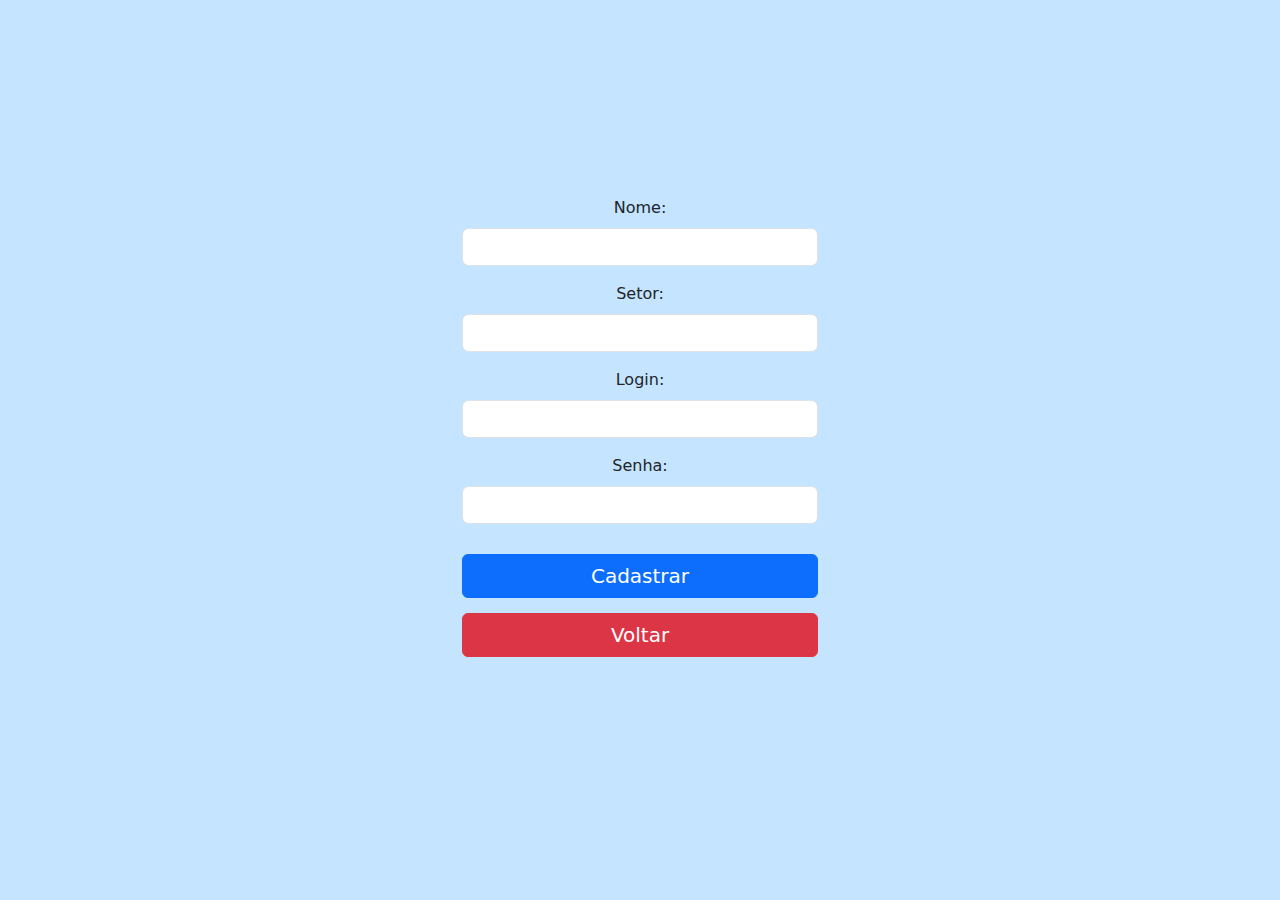
<file: cadastro_user.html>
<!DOCTYPE html>
<html lang="pt-br">
<head>
    <meta charset="UTF-8">
    <meta name="viewport" content="width=device-width, initial-scale=1.0">
    <title>Tela de Login</title>

    <link href="https://cdn.jsdelivr.net/npm/bootstrap@5.3.3/dist/css/bootstrap.min.css" rel="stylesheet" integrity="sha384-QWTKZyjpPEjISv5WaRU9OFeRpok6YctnYmDr5pNlyT2bRjXh0JMhjY6hW+ALEwIH" crossorigin="anonymous">

    <link rel="stylesheet" href="style.css">

</head>
<body>
    <div class="container text-center">
        <div class="row">
          <div class="col">
            
          </div>
          <div class="col">
            <!-- <div> <img class="image" src="imagens/livros.png" alt="livros"> </div> -->
            <form action="insert_user.php" method="post" class="user">
                <div class="mb-3">
                  <label for="exampleInputEmail1" class="form-label">Nome:</label>
                  <input type="text" class="form-control" id="exampleInputEmail1" aria-describedby="emailHelp" name="nome">
                </div>
                <div class="mb-3">
                  <label for="exampleInputPassword1" class="form-label">Setor:</label>
                  <input type="text" class="form-control" id="exampleInputPassword1" aria-activedescendant="emailHelp" name="setor">
                </div>
                <div class="mb-3">
                    <label for="exampleInputPassword1" class="form-label">Login:</label>
                    <input type="email" class="form-control" id="exampleInputPassword1" aria-activedescendant="emailHelp" name="login">
                  </div>
                <div class="mb-3">
                    <label for="exampleInputPassword1" class="form-label">Senha:</label>
                    <input type="password" class="form-control" id="exampleInputPassword1" name="senha">
                  </div>
                <div class="botao">
                    <button type="submit" class="btn btn-primary">Cadastrar</button>
                    <a class="btn btn-danger" href="index.html" role="button">Voltar</a>


                </div>
              </form>
          </div>
          <div class="col">
           
          </div>
        </div>
      </div>
  
    

    <script src="https://cdn.jsdelivr.net/npm/bootstrap@5.3.3/dist/js/bootstrap.bundle.min.js" integrity="sha384-YvpcrYf0tY3lHB60NNkmXc5s9fDVZLESaAA55NDzOxhy9GkcIdslK1eN7N6jIeHz" crossorigin="anonymous"></script>
</body>
</html>
</file>
<file: style.css>
body{
    background-color:rgb(196, 228, 255);
}    
    
/* form {
    margin-top: 15%;
    
} */

.image {
    margin-top: 70px;
    width: auto;
    height: 400px; 
}

/* .form-label {
    color: white;
} */

.botao {
    margin-top: 30px;
}

.btn {
    color: white;
    width: 100%;
    font-size: 20px;
}

a {
    margin-top: 15px;
}

.user {
    margin-top: 55%;
}
</file>
